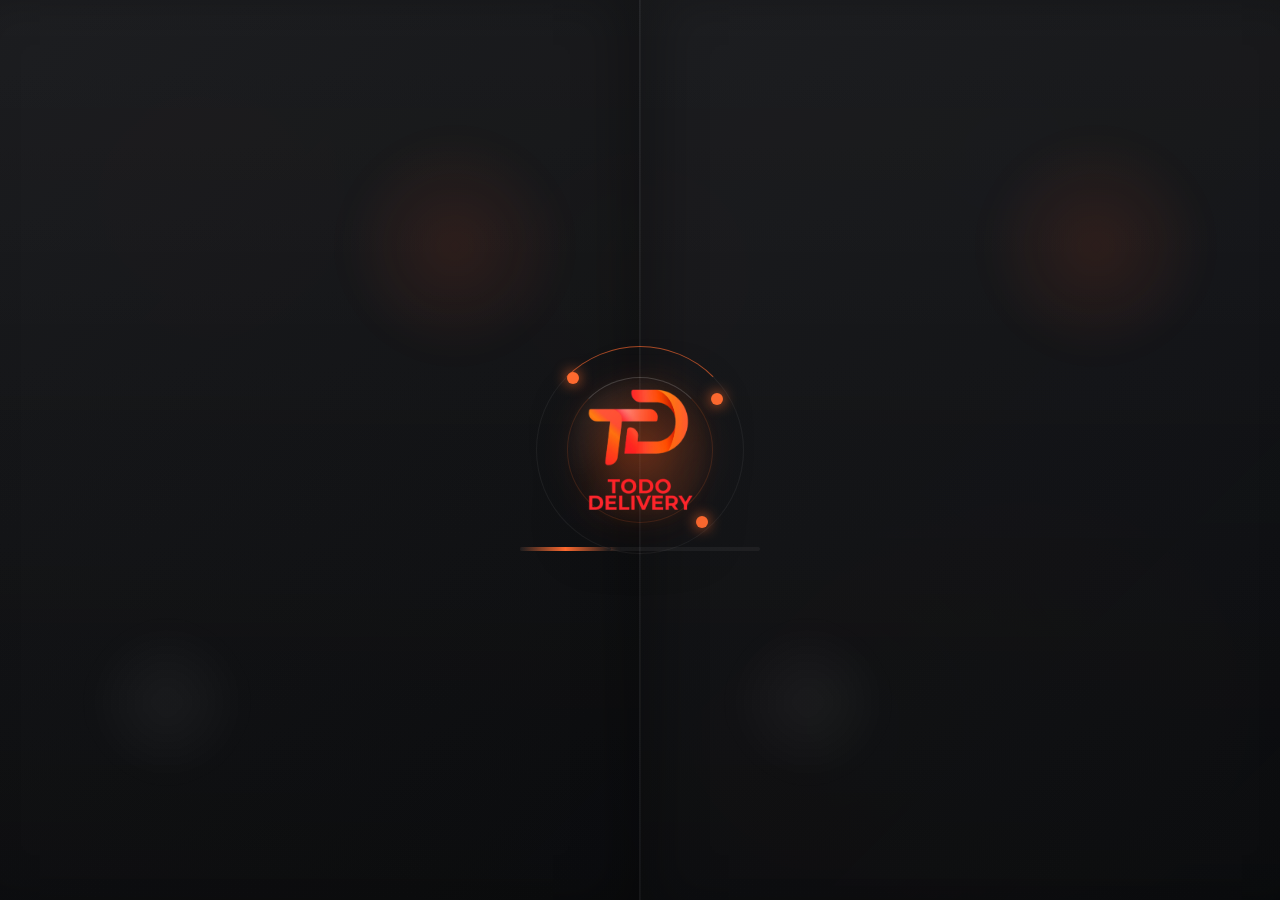
<file: demo/PCarga.html>
<!DOCTYPE html>
<html lang="es">
<head>
	<meta charset="UTF-8">
	<meta name="viewport" content="width=device-width, initial-scale=1.0">
	<title>Todo Delivery | Cargando</title>
	<style>
		:root {
			--bg-0: #090a0c;
			--bg-1: #14161a;
			--bg-2: #1b1d22;
			--accent: #ff6a2f;
			--accent-soft: rgba(255,106,47,0.16);
			--glass: rgba(255,255,255,0.04);
			--glass-border: rgba(255,255,255,0.08);
			--text: #ffffff;
		}

		* { box-sizing: border-box; }
		html, body { height: 100%; margin: 0; }
		body {
			font-family: Inter, system-ui, -apple-system, BlinkMacSystemFont, "Segoe UI", Roboto, Arial, sans-serif;
			background:
				radial-gradient(circle at 50% 30%, rgba(255,106,47,0.22), transparent 18%),
				radial-gradient(circle at 18% 20%, rgba(255,255,255,0.035), transparent 18%),
				radial-gradient(circle at 80% 78%, rgba(255,106,47,0.12), transparent 20%),
				linear-gradient(135deg, var(--bg-0), var(--bg-1) 48%, var(--bg-2));
			color: var(--text);
			overflow: hidden;
		}
		body::before,
		body::after {
			content: "";
			position: fixed;
			inset: -20%;
			pointer-events: none;
		}

		body::before {
			background:
				radial-gradient(circle at 25% 30%, rgba(255,106,47,0.14), transparent 16%),
				radial-gradient(circle at 70% 26%, rgba(255,255,255,0.03), transparent 14%),
				radial-gradient(circle at 60% 72%, rgba(255,106,47,0.08), transparent 18%);
			filter: blur(20px);
			animation: drift 9s ease-in-out infinite alternate;
		}

		body::after {
			background-image: linear-gradient(rgba(255,255,255,0.028) 1px, transparent 1px), linear-gradient(90deg, rgba(255,255,255,0.028) 1px, transparent 1px);
			background-size: 56px 56px;
			opacity: 0.18;
			mask-image: radial-gradient(circle at center, black 30%, transparent 78%);
		}

		.shell {
			position: relative;
			width: 100%;
			height: 100%;
			overflow: hidden;
		}

		.half {
			position: absolute;
			top: 0;
			width: 50vw;
			height: 100%;
			background:
				linear-gradient(180deg, rgba(255,255,255,0.03), rgba(255,255,255,0.012) 40%, rgba(0,0,0,0.16)),
				linear-gradient(135deg, rgba(23,24,27,0.98), rgba(13,14,16,0.96));
			transition: transform 780ms cubic-bezier(0.76, 0, 0.24, 1), opacity 780ms ease;
			will-change: transform, opacity;
		}

		.half.left {
			left: 0;
			border-right: 1px solid rgba(255,255,255,0.035);
			box-shadow: inset -24px 0 45px rgba(0,0,0,0.22);
		}

		.half.right {
			right: 0;
			border-left: 1px solid rgba(255,255,255,0.035);
			box-shadow: inset 24px 0 45px rgba(0,0,0,0.22);
		}

		.half::before,
		.half::after {
			content: "";
			position: absolute;
			border-radius: 50%;
			pointer-events: none;
		}

		.half::before {
			width: 240px;
			height: 240px;
			top: 14%;
			right: 10%;
			background: radial-gradient(circle, rgba(255,90,47,0.10), transparent 68%);
			filter: blur(12px);
		}

		.half::after {
			width: 180px;
			height: 180px;
			bottom: 12%;
			left: 12%;
			background: radial-gradient(circle, rgba(255,255,255,0.045), transparent 66%);
			filter: blur(10px);
		}

		.center {
			position: absolute;
			inset: 0;
			display: grid;
			place-items: center;
			z-index: 2;
		}

		.logo-wrap {
			position: relative;
			width: min(56vw, 260px);
			height: min(56vw, 260px);
			display: grid;
			place-items: center;
		}

		.glow {
			position: absolute;
			inset: 20%;
			border-radius: 50%;
			background: radial-gradient(circle, rgba(255,106,47,0.48), rgba(255,106,47,0.1) 44%, transparent 72%);
			filter: blur(14px);
			animation: pulse 3s ease-in-out infinite;
		}

		.orbit {
			position: absolute;
			inset: 10%;
			border-radius: 50%;
			border: 1px solid rgba(255,255,255,0.06);
			border-top-color: rgba(255,106,47,0.62);
			animation: spin 3.1s linear infinite;
		}

		.orbit.small {
			inset: 22%;
			border-color: rgba(255,106,47,0.16);
			border-top-color: rgba(255,255,255,0.18);
			animation-duration: 5.2s;
			animation-direction: reverse;
		}

		.logo {
			position: relative;
			z-index: 2;
			width: 74%;
			height: 74%;
			object-fit: contain;
			background: transparent;
			mix-blend-mode: multiply;
			isolation: isolate;
			filter: drop-shadow(0 18px 30px rgba(0,0,0,0.52)) drop-shadow(0 0 16px rgba(255,106,47,0.18));
			animation: floaty 2.8s ease-in-out infinite;
		}

		.sheen {
			position: absolute;
			inset: 23%;
			border-radius: 50%;
			background: linear-gradient(135deg, rgba(255,255,255,0.08), transparent 42%, rgba(255,106,47,0.08));
			filter: blur(7px);
			animation: drift 4.4s ease-in-out infinite alternate;
		}

		.spark {
			position: absolute;
			width: 12px;
			height: 12px;
			border-radius: 50%;
			background: var(--accent);
			box-shadow: 0 0 14px var(--accent);
			animation: blink 1.8s ease-in-out infinite;
		}

		.spark.a { top: 20%; left: 22%; }
		.spark.b { right: 18%; top: 28%; animation-delay: .35s; }
		.spark.c { bottom: 20%; right: 24%; animation-delay: .7s; }

		.loader-bar {
			position: absolute;
			bottom: 11%;
			left: 50%;
			transform: translateX(-50%);
			width: min(44vw, 240px);
			height: 4px;
			border-radius: 999px;
			background: rgba(255,255,255,0.05);
			overflow: hidden;
		}

		.loader-bar::before {
			content: "";
			display: block;
			width: 38%;
			height: 100%;
			border-radius: inherit;
				background: linear-gradient(90deg, transparent, var(--accent), transparent);
			box-shadow: 0 0 10px var(--accent);
			animation: sweep 1.2s ease-in-out infinite;
		}

		.caption {
			position: absolute;
			bottom: 18%;
			left: 50%;
			transform: translateX(-50%);
			font-size: 0.78rem;
			letter-spacing: 0.18em;
			text-transform: uppercase;
			color: rgba(255,255,255,0.38);
		}

		body.leaving .half.left {
			transform: translateX(-100%);
			opacity: 0;
		}

		body.leaving .half.right {
			transform: translateX(100%);
			opacity: 0;
		}

		body.leaving .logo-wrap {
			transform: scale(0.92);
			opacity: 0;
			transition: transform 420ms ease, opacity 420ms ease;
		}

		@keyframes spin { to { transform: rotate(360deg); } }
		@keyframes pulse { 0%,100% { transform: scale(0.96); opacity: 0.78; } 50% { transform: scale(1.04); opacity: 1; } }
		@keyframes floaty { 0%,100% { transform: translateY(0); } 50% { transform: translateY(-6px); } }
		@keyframes drift { 0% { transform: translateX(-4px) scale(1); } 100% { transform: translateX(4px) scale(1.02); } }
		@keyframes blink { 0%,100% { transform: scale(0.88); opacity: .45; } 50% { transform: scale(1.2); opacity: 1; } }
		@keyframes sweep { 0% { transform: translateX(-140%); } 100% { transform: translateX(340%); } }

		@media (prefers-reduced-motion: reduce) {
			*, *::before, *::after { animation: none !important; transition-duration: 1ms !important; }
		}
	</style>
</head>
<body>
	<div class="shell">
		<div class="half left"></div>
		<div class="half right"></div>

		<div class="center" aria-live="polite">
			<div class="logo-wrap">
				<div class="glow" aria-hidden="true"></div>
				<div class="orbit" aria-hidden="true"></div>
				<div class="orbit small" aria-hidden="true"></div>
				<div class="sheen" aria-hidden="true"></div>
				<div class="spark a" aria-hidden="true"></div>
				<div class="spark b" aria-hidden="true"></div>
				<div class="spark c" aria-hidden="true"></div>
				<img src="LogoTD.png" alt="Logo Todo Delivery" class="logo">
				<div class="loader-bar" aria-hidden="true"></div>
			</div>
		</div>
	</div>

	<script>
		(function(){
			function getParam(name){
				try {
					const url = new URL(location.href);
					return url.searchParams.get(name);
				} catch (error) {
					return null;
				}
			}

			const raw = getParam('to');
			const destination = raw ? decodeURIComponent(raw) : 'Registro.html';
			const entranceDelay = 1050;
			const exitDelay = 620;

			setTimeout(function(){
				document.body.classList.add('leaving');
				setTimeout(function(){
					try {
						const currentFile = (location.pathname.split('/').pop() || '').toLowerCase();
						const destinationFile = (destination.split('/').pop() || '').toLowerCase();
						if (currentFile && currentFile === destinationFile) return;
						location.href = destination;
					} catch (error) {
						location.href = destination;
					}
				}, exitDelay);
			}, entranceDelay);
		})();
	</script>
</body>
</html>
</file>
